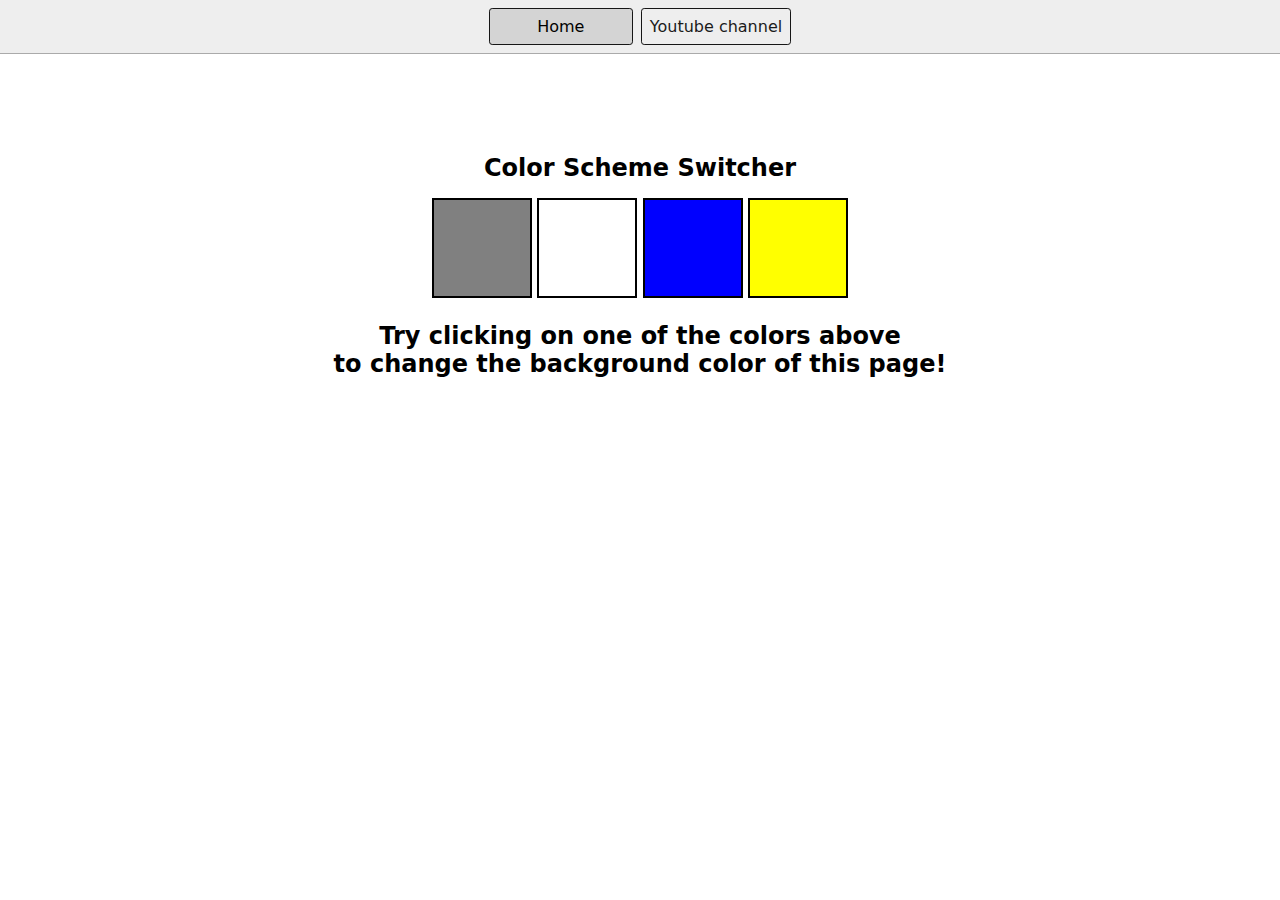
<file: 1-colorChanger/index.html>
<!DOCTYPE html>
<html lang="en">
  <head>
    <meta charset="UTF-8" />
    <meta name="viewport" content="width=device-width, initial-scale=1.0" />
    <meta http-equiv="X-UA-Compatible" content="ie=edge" />
    <link rel="stylesheet" href="style.css" />
    <link rel="stylesheet" href="../styles.css" />
    <title>JavaScript Background Color Switcher</title>
  </head>
  <body>
    <nav>
      <a href="/" aria-current="page">Home</a>
      <a target="_blank" href="https://www.youtube.com/@MAYAVISH16"
        >Youtube channel</a
      >
    </nav>
    <div class="canvas">
      <!-- <a
        style="
          background-color: #fff;
          padding: 10px 30px;
          border-radius: 8px;
          color: #212121;
          text-decoration: none;
          border: 2px solid #212121;
        "
        href="../index.html"
        >Back to Home Page</a
      > -->
      <h1>Color Scheme Switcher</h1>
      <span class="button" id="grey"></span>
      <span class="button" id="white"></span>
      <span class="button" id="blue"></span>
      <span class="button" id="yellow"></span>
      <h2>
        Try clicking on one of the colors above
        <span>to change the background color of this page!</span>
      </h2>
    </div>
    <script src="Index.js"></script>
  </body>
</html>
</file>
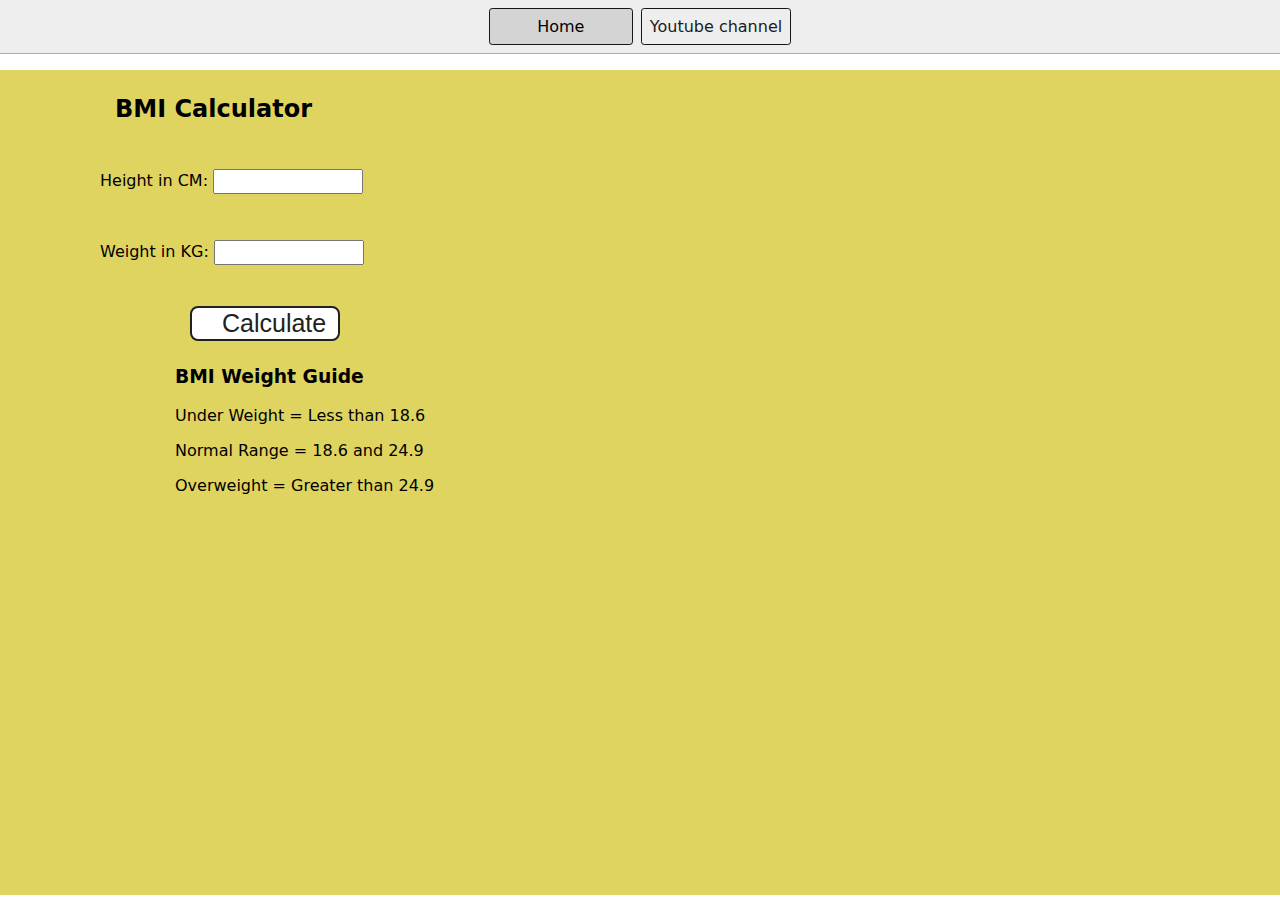
<file: 2-BMICalculator/index.html>
<!DOCTYPE html>
<html lang="en">
  <head>
    <meta charset="UTF-8" />
    <meta name="viewport" content="width=device-width, initial-scale=1.0" />
    <meta http-equiv="X-UA-Compatible" content="ie=edge" />
    <link rel="stylesheet" href="style.css" />
    <link rel="stylesheet" href="../styles.css" />
    <title>BMI Calculator</title>
  </head>
  <body>
    <nav>
      <a href="/" aria-current="page">Home</a>
      <a target="_blank" href="https://www.youtube.com/@MAYAVISH16"
        >Youtube channel</a
      >
    </nav>
    <div class="container">
      <h1>BMI Calculator</h1>
      <form>
        <p><label>Height in CM: </label><input type="text" id="height" /></p>
        <p><label>Weight in KG: </label><input type="text" id="weight" /></p>
        <button>Calculate</button>
        <div id="results"></div>
        <div id="weight-guide">
          <h3>BMI Weight Guide</h3>
          <p>Under Weight = Less than 18.6</p>
          <p>Normal Range = 18.6 and 24.9</p>
          <p>Overweight = Greater than 24.9</p>
        </div>
      </form>
    </div>
  </body>
  <script src="index.js"></script>
</html>
</file>
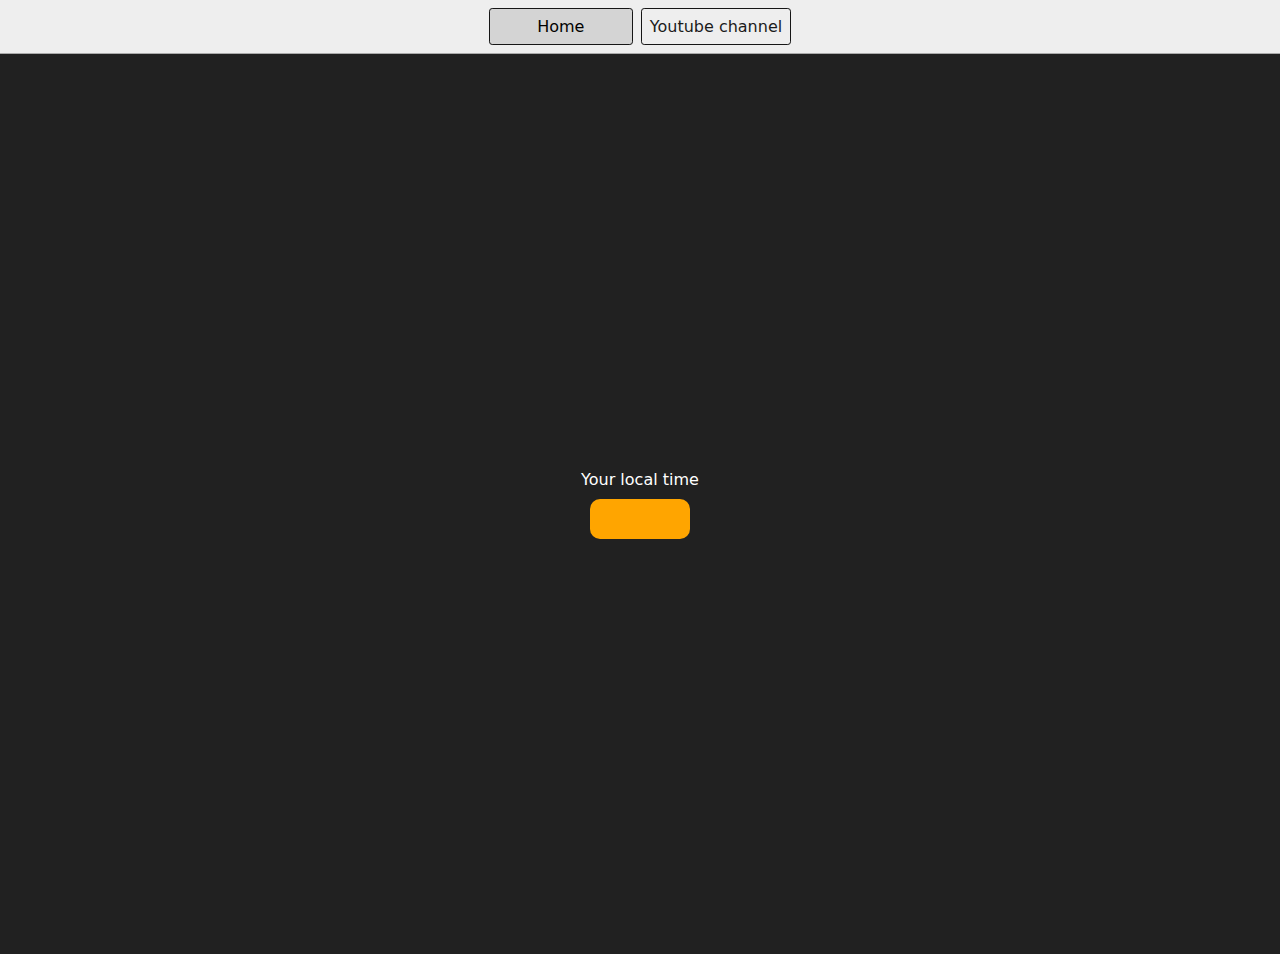
<file: 3-DigitalClock/index.html>
<!DOCTYPE html>
<html lang="en">
  <head>
    <meta charset="UTF-8" />
    <meta name="viewport" content="width=device-width, initial-scale=1.0" />
    <meta http-equiv="X-UA-Compatible" content="ie=edge" />
    <link rel="stylesheet" type="text/css" href="../styles.css" />
    <title>Your Local Time</title>
    <style>
      body {
        background-color: #212121;
        color: #fff;
      }
      .center {
        display: flex;
        height: 100vh;
        justify-content: center;
        align-items: center;
        flex-direction: column;
      }
      #clock {
        font-size: 40px;
        background-color: orange;
        padding: 20px 50px;
        margin-top: 10px;
        border-radius: 10px;
      }
    </style>
  </head>
  <body>
    <nav>
      <a href="/" aria-current="page">Home</a>
      <a target="_blank" href="https://www.youtube.com/@MAYAVISH16"
        >Youtube channel</a
      >
    </nav>
    <div class="center">
      <div id="banner"><span>Your local time</span></div>
      <div id="clock"></div>
    </div>
    <script src="index.js"></script>
  </body>
</html>
</file>
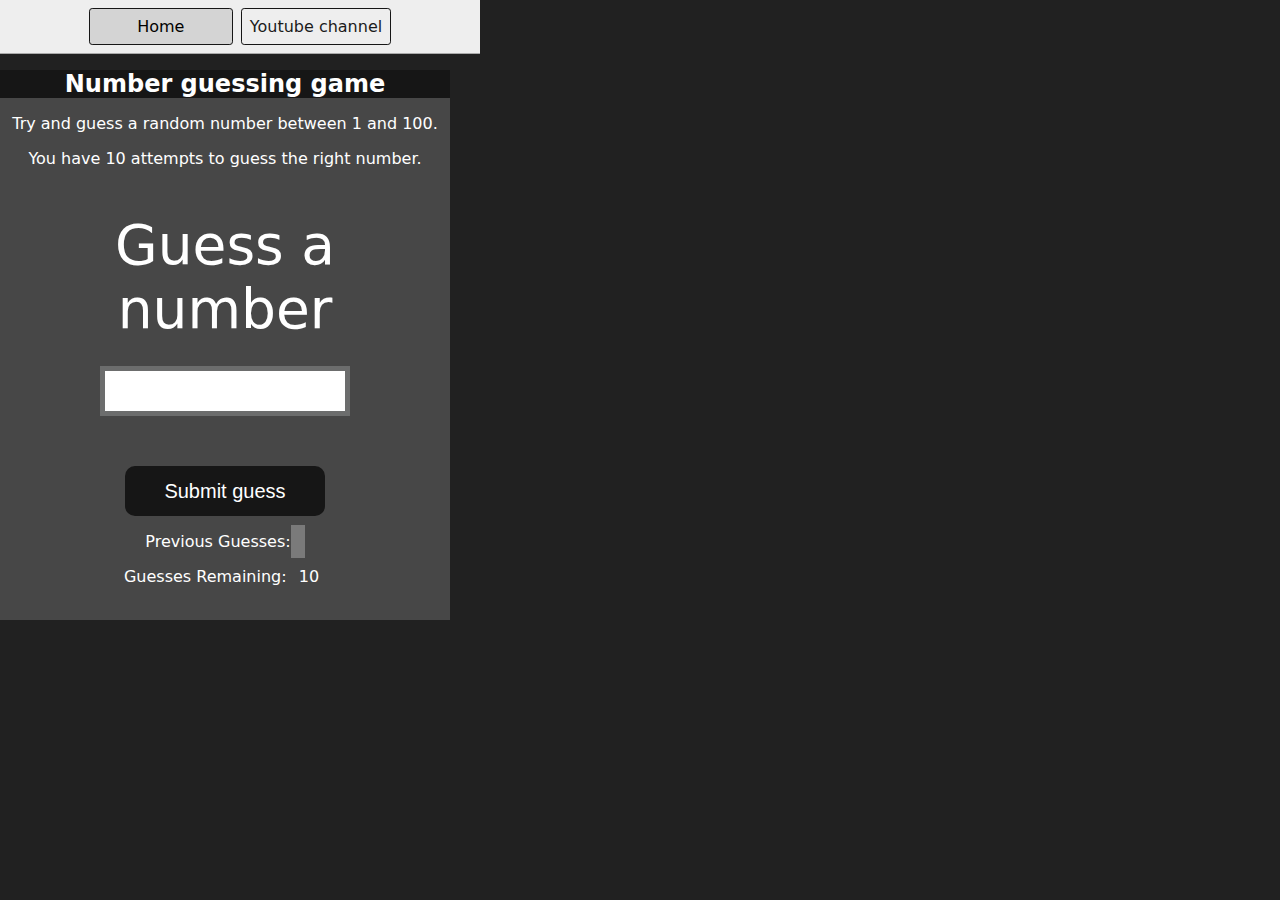
<file: 4-GuessTheNumber/index.html>
<!DOCTYPE html>
<html lang="en">
<head>
    <meta charset="UTF-8">
    <meta name="viewport" content="width=device-width, initial-scale=1.0">
    <meta http-equiv="X-UA-Compatible" content="ie=edge">
    <title>Number Guessing Game</title>
    <link rel="stylesheet" href="style.css">
    <link rel="stylesheet" href="../styles.css">
</head>
<body style="background-color:#212121; color:#fff;">
  <nav>
    <a href="/" aria-current="page">Home</a>
    <a target="_blank" href="https://www.youtube.com/@MAYAVISH16"
      >Youtube channel</a
    >
  </nav>
    
    <div id="wrapper">
      <h1>Number guessing game</h1>
    <p>Try and guess a random number between 1 and 100.</p>
    <p>You have 10 attempts to guess the right number.</p>
    </br>
        <form class="form">
            <label2 for="guessField" id="guess">Guess a number</label>
            <input type="text" id="guessField" class="guessField">
            <input type="submit" id="subt" value="Submit guess" class="guessSubmit">
        </form>

        <div class="resultParas">
            <p >Previous Guesses: <span class="guesses"></span></p>
            <p >Guesses Remaining: <span class="lastResult">10</span></p>
            <p class="lowOrHi"></p>
        </div>
    </div>
    <script src="index.js"></script>
</body>
</html>
</file>
<file: 1-colorChanger/style.css>
html {
    margin: 0;
  }
  
  span {
    display: block;
  }
  .canvas {
    margin: 100px auto 100px;
    width: 80%;
    text-align: center;
  }
  
  .button {
    width: 100px;
    height: 100px;
    border: solid black 2px;
    display: inline-block;
  }
  
  #grey {
    background: grey;
  }
  
  #white {
    background: white;
  }
  #blue {
    background: blue;
  }
  #yellow {
    background: yellow;
  }
</file>
<file: styles.css>
* {
    box-sizing: border-box;
  }
  
  body {
    margin: 0;
    font-family: system-ui, sans-serif;
    color: black;
    background-color: white;
  }
  
  nav {
    display: flex;
    flex-wrap: wrap;
    align-items: center;
    justify-content: center;
    padding: 0.5rem;
    gap: 0.5rem;
    border-bottom: solid 1px #aaa;
    background-color: #eee;
  }
  
  nav a {
    display: inline-block;
    min-width: 9rem;
    padding: 0.5rem;
    border-radius: 0.2rem;
    border: solid 1px rgb(22, 22, 22);
    text-align: center;
    text-decoration: none;
    color: #1b1b1b;
  }
  
  nav a[aria-current='page'] {
    color: #000;
    background-color: #d4d4d4;
  }
  
  main {
    padding: 1rem;
  }
  
  h1 {
    font-weight: bold;
    font-size: 1.5rem;
  }
  
  .projects {
    display: flex;
    flex-direction: column;
  }
  
  .project-link {
    background-color: #fff;
    padding: 10px 30px;
    border-radius: 8px;
    color: #212121;
    text-decoration: none;
    border: 2px solid #212121;
    margin-top: 5px;
  }
</file>
<file: 2-BMICalculator/style.css>
.container {
    width: 100%;
    height: 825px;
  
    background-color: #e0d460;
    padding-left: 100px;
  }
  #height,
  #weight {
    width: 150px;
    height: 25px;
    margin-top: 30px;
  }
  
  #weight-guide {
    margin-left: 75px;
    margin-top: 25px;
  }
  
  #results {
    font-size: 35px;
    margin-left: 90px;
    margin-top: 20px;
    color: rgb(241, 241, 241);
  }
  
  button {
    width: 150px;
    height: 35px;
    margin-left: 90px;
    margin-top: 25px;
    background-color: #fff;
    padding: 1px 30px;
    border-radius: 8px;
    color: #212121;
    text-decoration: none;
    border: 2px solid #212121;
  
    font-size: 25px;
  }
  
  h1 {
    padding-left: 15px;
    padding-top: 25px;
    
  }
</file>
<file: 4-GuessTheNumber/style.css>
html {
    font-family: sans-serif;
  }
  
  body {
    width: 300px;
    max-width: 750px;
    min-width: 480px;
    margin: 0 auto;
    background-color: #212121;
  }
  
  .lastResult {
    color: white;
    padding: 7px;
  }
  
  .guesses {
    color: white;
    padding: 7px;
  }
  
  button {
    background-color: #141414;
    color: #fff;
    width: 250px;
    height: 50px;
    border-radius: 25px;
    font-size: 30px;
    border-style: none;
    margin-top: 30px;
    /* margin-left: 50px; */
  }
  
  #subt {
    background-color: #161616;
    color: #ffffff;
    width: 200px;
    height: 50px;
    border-radius: 10px;
    font-size: 20px;
    border-style: none;
    margin-top: 50px;
    /* margin-left: 75px; */
  }
  
  #guessField {
    color: #000;
    width: 250px;
    height: 50px;
    font-size: 30px;
    border-style: none;
    margin-top: 25px;
  
    /* margin-left: 50px; */
    border: 5px solid #6c6d6d;
    text-align: center;
  }
  
  #guess {
    font-size: 55px;
    /* margin-left: 90px; */
    margin-top: 120px;
    color: #fff;
  }
  
  .guesses {
    background-color: #7a7a7a;
  }
  
  #wrapper {
    box-sizing: border-box;
    text-align: center;
    width: 450px;
    height: 550px;
    background-color: #474747;
    color: #fff;
    font-size: 25px;
  }
  
  h1 {
    background-color: #161616;
  
    color: #fff;
    text-align: center;
  }
  
  p {
    font-size: 16px;
    text-align: center;
  }
</file>
